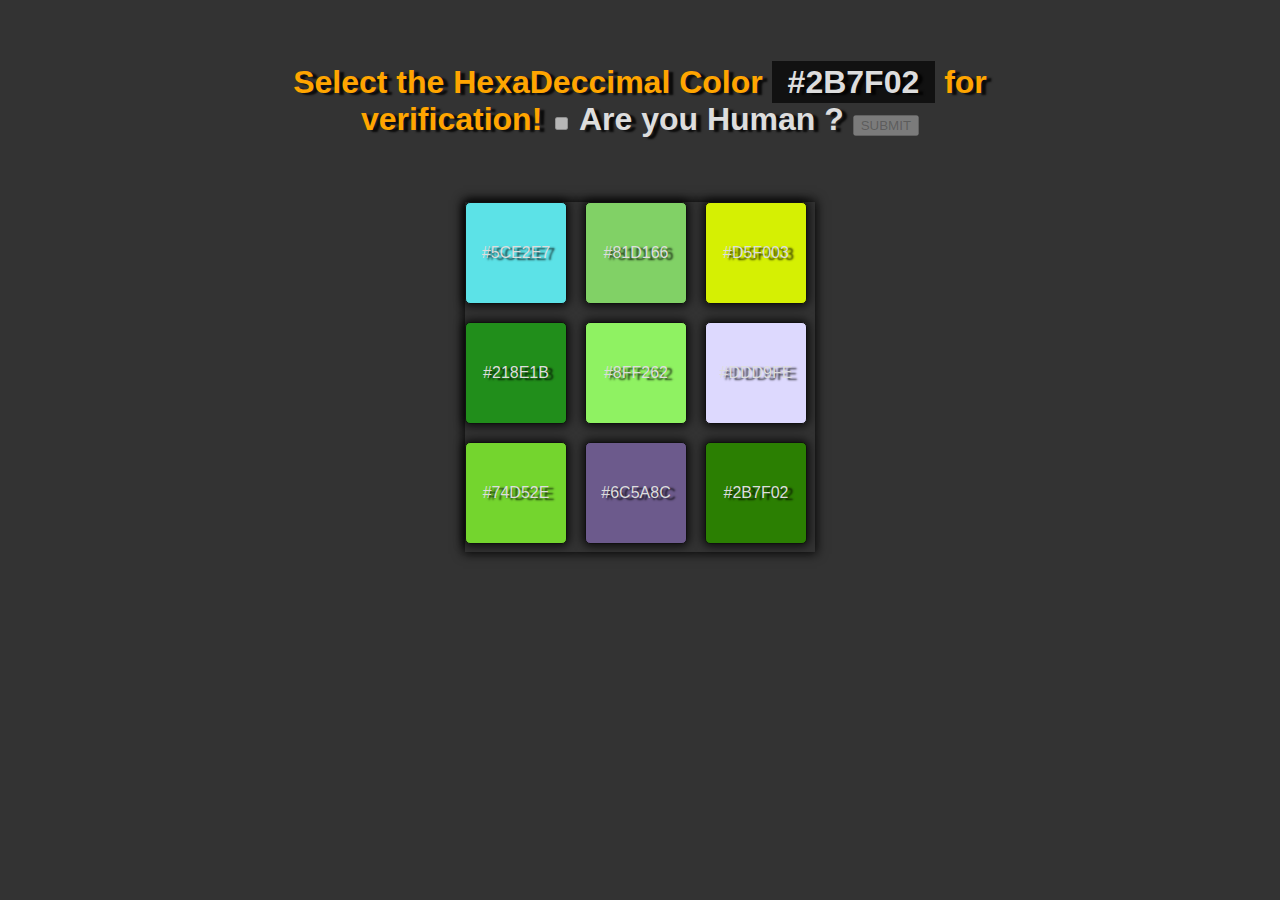
<file: Proj 01/index.html>
<!DOCTYPE html>
<html lang="en">
<head>
    <meta charset="UTF-8">
    <meta http-equiv="X-UA-Compatible" content="IE=edge">
    <meta name="viewport" content="width=device-width, initial-scale=1.0">
    <link href="https://cdn.jsdelivr.net/npm/bootstrap@5.0.1/dist/css/bootstrap.min.css" rel="stylesheet" integrity="sha384-+0n0xVW2eSR5OomGNYDnhzAbDsOXxcvSN1TPprVMTNDbiYZCxYbOOl7+AMvyTG2x" crossorigin="anonymous">

    <link rel="stylesheet" href="style.css">
    <title>Document</title>
</head>

<body>
    <div class="form_container">
        <form action="./success.html">
        <h1>Select the HexaDeccimal Color <span id="SelectColor"> </span>
            for
             verification!
        </span>
    <input type="checkbox"  id="checkbox" />
    <label for="checkbox">Are you Human ?</label>
    <button class="btn btn-light" type="submit">SUBMIT</button></h1>
        </form>
    </div>
    <main class="container">
        <div class="element"></div>
        <div class="element"></div>
        <div class="element"></div>
        <div class="element"></div>
        <div class="element"></div>
        <div class="element"></div>
        <div class="element"></div>
        <div class="element"></div>
        <div class="element"></div>
    </main>
    <script src="main.js"></script>
</body>
</html>
</file>
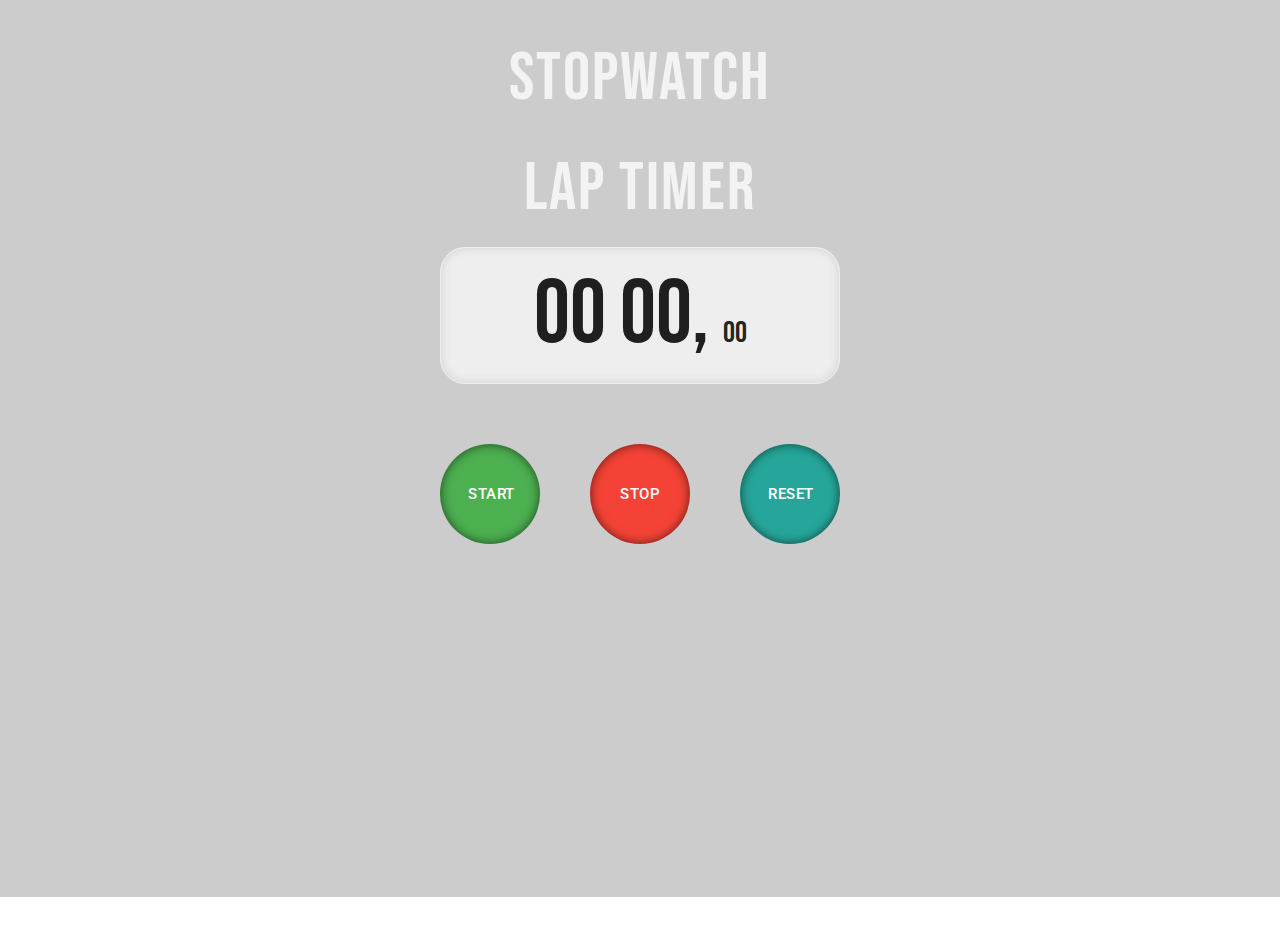
<file: Proj 02/index.html>
<!DOCTYPE html>
<html lang="en">

<head>
    <meta charset="UTF-8">
    <meta http-equiv="X-UA-Compatible" content="IE=edge">
    <meta name="viewport" content="width=device-width, initial-scale=1.0">
    <link rel="stylesheet"
     href="https://cdnjs.cloudflare.com/ajax/libs/materialize/1.0.0/css/materialize.min.css">

    <title>StopWatch</title>
    <link rel="stylesheet" href="style.css">

</head>

<body>
<div class="overlay"></div>
<main class="container">
    <h1>Stopwatch</h1>
<h2>Lap Timer</h2>
<p class="lap-time">
    <span id="minutes">00</span>
    <span id="seconds">00</span>,
    <span id="tens">00</span>
</p>


<div class="controls">
    <button id="start-btn" class="btn green btn-large">Start</button>
    <button id="stop-btn" class="btn red btn-large">Stop</button>
    <button id="reset-btn" class="btn  btn-large">Reset</button>
</div>

<ul id="laps" class="laps-container">
    <!-- <li>00:00,00</li>
    <li>00:00,00</li>
    <li>00:00,00</li>
    <li>00:00,00</li> -->
</ul>
</main>

<script src="laps.js"></script>
</body>

</html>
</file>
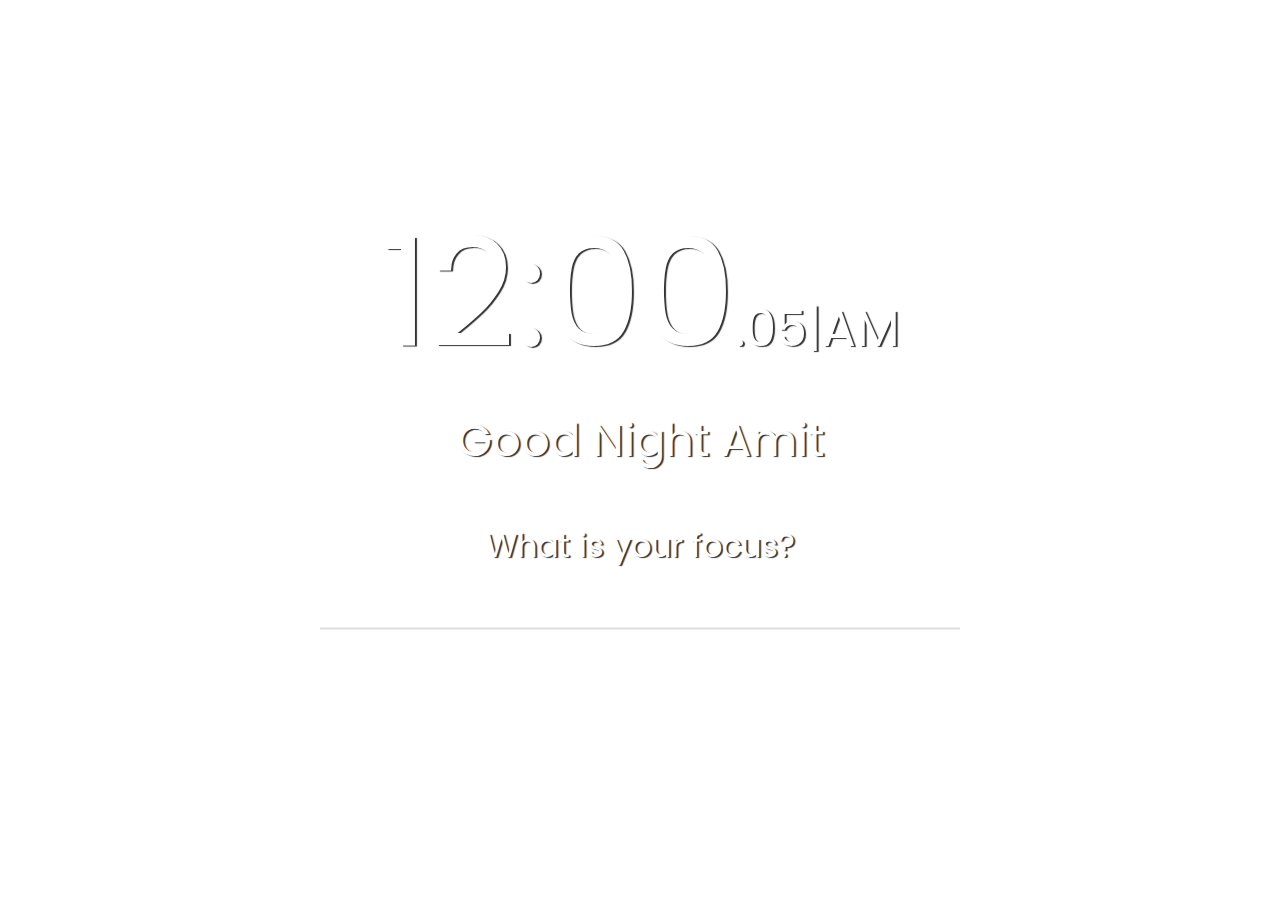
<file: Proj 04/index.html>
<!DOCTYPE html>
<html lang="en">
  <head>
    <meta charset="UTF-8" />
    <meta name="viewport" content="width=device-width, initial-scale=1.0" />
    <link rel="preconnect" href="https://fonts.gstatic.com" />
    <link
      href="https://fonts.googleapis.com/css2?family=Poppins&display=swap"
      rel="stylesheet"
    />
    <link rel="stylesheet" href="style.css" />
    <title>Digital Clock</title>
  </head>
  <body>
    <main class="clock-container">
      <div id="DisplayClock" class="clock">display time</div>
      <div id="User" class="user">User</div>
      <div class="focus-container">
        <label for="">What is your focus?</label>
        <input type="text" class="focus" />
      </div>
    </main>
    <script src="clock.js"></script>
  </body>
</html>
</file>
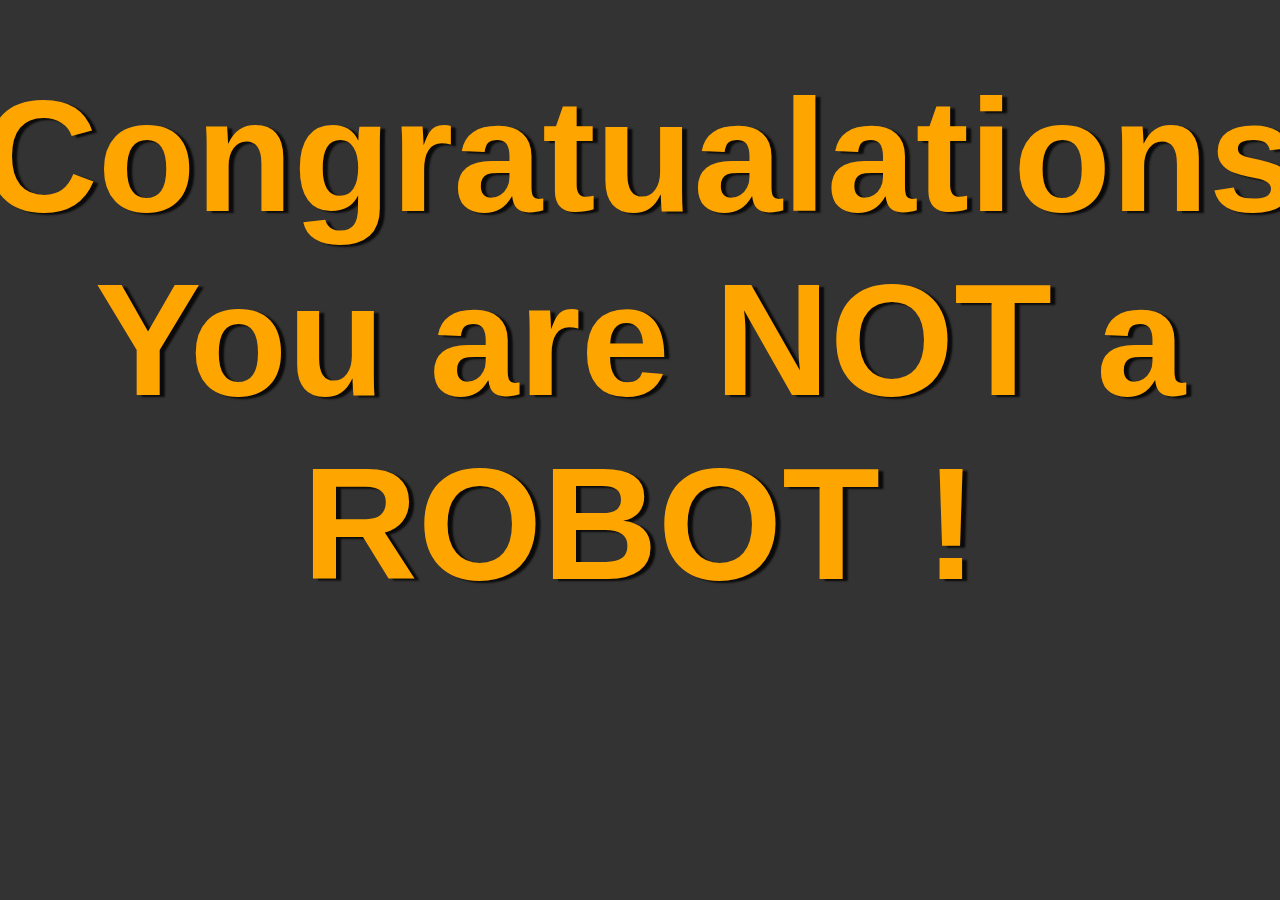
<file: Proj 01/success.html>
<!DOCTYPE html>
<html lang="en">
<head>
    <meta charset="UTF-8">
    <meta http-equiv="X-UA-Compatible" content="IE=edge">
    <meta name="viewport" content="width=device-width, initial-scale=1.0">
    <link rel="stylesheet" href="style.css">
    <title>Document</title>
</head>
<style>
    body{
        text-align: center;
        font-size: 5rem;
        text-decoration: uppercase;
    }
</style>
<script src="main.js"></script>
<body>
    <h1>
        Congratualations You are NOT a ROBOT !
    </h1>
</body>
</html>
</file>
<file: Proj 01/style.css>
body {
  max-width: 750px;
  margin: 0 auto;
  display: flex;
  flex-direction: column;
  justify-content: center;
  align-items: center;
  text-align: center;
  background-color: #333;
  font-family: "Segoe UI", Tahoma, Geneva, Verdana, sans-serif;
}

:root {
  --light-c: #ddd;
  --dark-c: #111;
  --text-shadow: 5px 2px 2px rgba(0, 0, 0, 0.8);
}

h1 {
  color: orange;
  margin: 4rem 0;
  text-shadow: var(--text-shadow);
}

h1 span {
  background-color: var(--dark-c);
  color: var(--light-c);
  padding: 0.2rem 1rem;
}

label {
  color: var(--light-c);
}

.container {
  width: 350px;
  height: 350px;
  display: grid;
  grid-template-columns: repeat(3, 1fr);
  gap: 10px;
  box-shadow: 0 0 10px 2px rgba(0, 0, 0, 0.8);
}

.element {
  width: 100px;
  height: 100px;
  border: 1px solid var(--dark-c);
  box-shadow: 0 0 10px 2px rgba(0, 0, 0, 0.8);
  display: flex;
  justify-content: center;
  align-items: center;
  color: var(--light-c);
  text-shadow: var(--text-shadow);
  border-radius: 5px;
}

.element:hover {
  cursor: pointer;
  box-shadow: inset 0 0 100px 5px var(--dark-c);
}
</file>
<file: Proj 02/style.css>
@import url('https://fonts.googleapis.com/css2?family=Bebas+Neue&family=Roboto&display=swap');


 *,
 ::before,
 ::after {
     padding: 0;
     margin: 0;
     box-sizing: border-box;
 }
:root{
    --dark-c:#444;
    --grey-c:#f3f3f3;
    --bg-c:#eee;
    --border-radios: 25px
}

 body {
    font-family: 'Bebas Neue', sans-serif;
    height: 100vh;
    background: url(
        https://source.unsplash.com/qTJzJpAAYj8) center/
        cover 
        no-repeat;
        position: relative;
        z-index: 1;
 }


 .overlay{
    position: absolute;
    height: 100vh;
    width: 100%;
    background-color: rgba(0, 0, 0, 0.2);
    z-index: 2;
    top: -45px;
    left: 0;
 }


 .container{
    position: relative;
    z-index: 3;
    width: 400px;
    margin: 30px auto;
    text-align: center;
 }


 h1,h2{
    font-weight: 100;
    font-size: 4.5em;
    text-transform: uppercase;
    color: var(--grey-c);
    letter-spacing: 2px;
 }


.btn{
    border-radius: 50%;
    height: 100px;
    width: 100px;
    font-weight: 500;
    box-shadow: inset 0 0 10px 1px rgba(0, 0, 0, 0.5);
}

 .btn:active{
    box-shadow: inset 0 0 10px 1px rgba(0, 0, 0, 0.3);
    color: black;
 }



 .lap-time{
    width: 400px;
    font-size: 6rem;
    background-color: var(--bg-c);
    border-radius: var(--border-radios);
    border: 1px solid var(--bg-c);
    box-shadow: inset 0 0 10px 1px rgba(0, 0, 0, 0.1);
    margin: auto;
 }


 #tens{
    font-size: 2rem;
 }

.controls{
    margin-top: 20vh;
    display: flex;
    justify-content: space-between;
    margin: 4rem auto;
}


.laps-container {
max-width: 400px;
margin: 4rem auto;
font-size: 2rem;
}


.laps-container span{
    letter-spacing: 3px;
}


.laps-container li {
    border-radius: var(--border-radios);
}


.laps-container li:nth-child(odd) {
background-color: var(--bg-c);
}

.laps-container li:nth-child(even) {
    color: var(--grey-c);
}


.diming-effect {
animation: dimAnimation 1s linear infinite;
}



@keyframes dimAnimation {
    0%{
        box-shadow: inset 0 0 10px 2px rgba(255, 0, 0, 0.3);
        color: var(--dark-c);
    }

    100%{
        box-shadow: inset 0 0 80px 2px rgba(255, 0, 0, 0.1);
        color: black;
    }
}
</file>
<file: Proj 04/style.css>
*,
::before,
::after {
  padding: 0;
  margin: 0;
  box-sizing: border-box;
}

body {
  font-family: "Poppins", sans-serif;
  height: 100vh;
}
.clock-container {
  position: absolute;
  top: 45%;
  left: 50%;
  transform: translate(-50%, -50%);
  text-shadow: 2px 1px 1px #333;
  text-align: center;
  color: #fff;
}
.clock {
  font-size: 150px;
}
.user {
  font-size: 2.8rem;
}

.focus-container {
  margin-top: 3rem;
  font-size: 2rem;
}
.focus-container input {
  width: 100%;
  height: 60px;
  background: transparent;
  border: none;
  outline: none;
  text-align: center;
  border-bottom: 2px solid #ddd;
  font-size: 3rem;
  color: #fff;
}
small{
  font-size: 50px;
}
</file>
